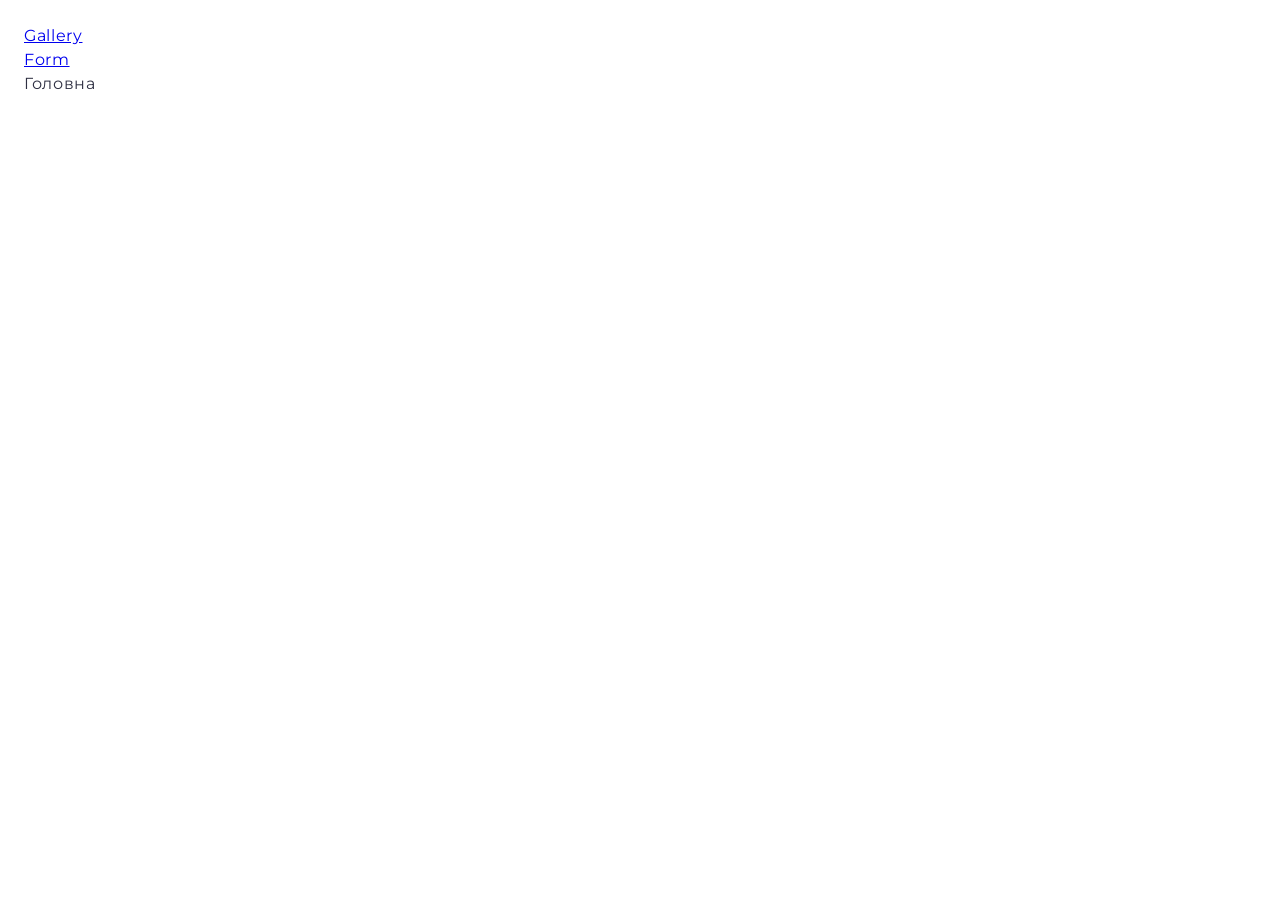
<file: src/index.html>
<!doctype html>
<html lang="uk">
  <head>
    <meta charset="UTF-8" />
    <meta name="viewport" content="width=device-width, initial-scale=1.0" />
    <title>GoIT · Домашнє завдання</title>
    <link rel="stylesheet" href="./css/styles.css" />
  </head>
  <body>
    <nav>
      <ul>
        <li><a href="./1-gallery.html">Gallery</a></li>
        <li><a href="./2-form.html">Form</a></li>
      </ul>
    </nav>
    Головна
  </body>
</html>
</file>
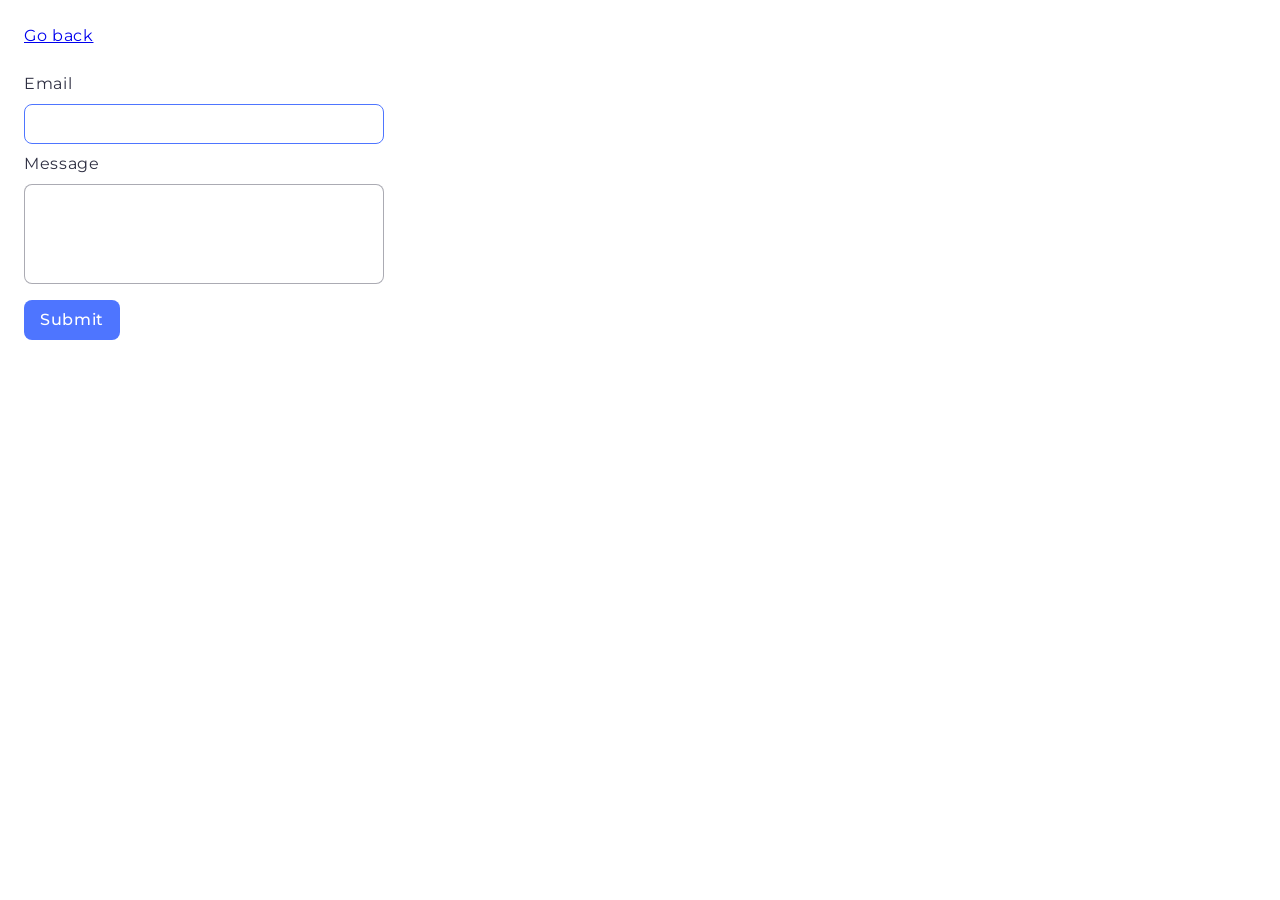
<file: src/2-form.html>
<!doctype html>
<html lang="en">
  <head>
    <meta charset="UTF-8" />
    <meta name="viewport" content="width=device-width, initial-scale=1.0" />
    <title>Feedback form</title>
    <link rel="stylesheet" href="./css/styles.css" />
  </head>
  <body>
    <a href="./index.html">Go back</a>

    <form class="feedback-form" autocomplete="off">
      <label>
        Email
        <input type="email" name="email" autofocus />
      </label>
      <label>
        Message
        <textarea name="message" rows="8"></textarea>
      </label>
      <button type="submit">Submit</button>
    </form>

    <script type="module" src="./js/2-form.js"></script>
  </body>
</html>
</file>
<file: src/css/styles.css>
@import url('https://fonts.googleapis.com/css2?family=Montserrat:wght@400;500&display=swap');

*,
*::before,
*::after {
  box-sizing: border-box;
}

body {
  margin: 0;
  padding: 24px;
  font-family: 'Montserrat', sans-serif;
  font-size: 16px;
  line-height: 1.5;
  letter-spacing: 0.04em;
  color: #2e2f42;
  background-color: #fff;
}

ul {
  margin: 0;
  padding: 0;
  list-style: none;
}

img {
  display: block;
  max-width: 100%;
}

/* ---------- Галерея ---------- */

.gallery {
  display: grid;
  grid-template-columns: repeat(3, 1fr);
  gap: 24px;
  max-width: 1128px;
  margin: 24px auto 0;
}

.gallery-item {
  height: 200px;
  overflow: hidden;
}

.gallery-link {
  display: block;
  width: 100%;
  height: 100%;
}

.gallery-image {
  display: block;
  width: 100%;
  height: 100%;
  object-fit: cover;
  transition: transform 250ms cubic-bezier(0.4, 0, 0.2, 1);
}

.gallery-item:hover .gallery-image {
  transform: scale(1.04);
}

/* ---------- Форма ---------- */

.feedback-form {
  display: flex;
  flex-direction: column;
  align-items: flex-start;
  gap: 8px;
  width: 360px;
  max-width: 100%;
  margin-top: 24px;
}

.feedback-form label {
  display: flex;
  flex-direction: column;
  gap: 8px;
  width: 100%;
}

.feedback-form input,
.feedback-form textarea {
  width: 100%;
  padding: 8px 16px;
  font-family: inherit;
  font-size: 16px;
  line-height: 1.5;
  letter-spacing: 0.04em;
  color: #2e2f42;
  background-color: #fff;
  border: 1px solid rgba(46, 47, 66, 0.4);
  border-radius: 8px;
  outline: none;
  transition: border-color 250ms cubic-bezier(0.4, 0, 0.2, 1);
}

.feedback-form input {
  height: 40px;
}

.feedback-form textarea {
  height: 100px;
  resize: none;
}

.feedback-form input:hover,
.feedback-form textarea:hover {
  border-color: #000;
}

.feedback-form input:focus,
.feedback-form textarea:focus {
  border-color: #4e75ff;
}

.feedback-form button {
  height: 40px;
  margin-top: 8px;
  padding: 8px 16px;
  font-family: inherit;
  font-size: 16px;
  font-weight: 500;
  line-height: 1.5;
  letter-spacing: 0.04em;
  color: #fff;
  background-color: #4e75ff;
  border: none;
  border-radius: 8px;
  cursor: pointer;
  transition: background-color 250ms cubic-bezier(0.4, 0, 0.2, 1);
}

.feedback-form button:hover,
.feedback-form button:focus {
  background-color: #6c8cff;
}
</file>
